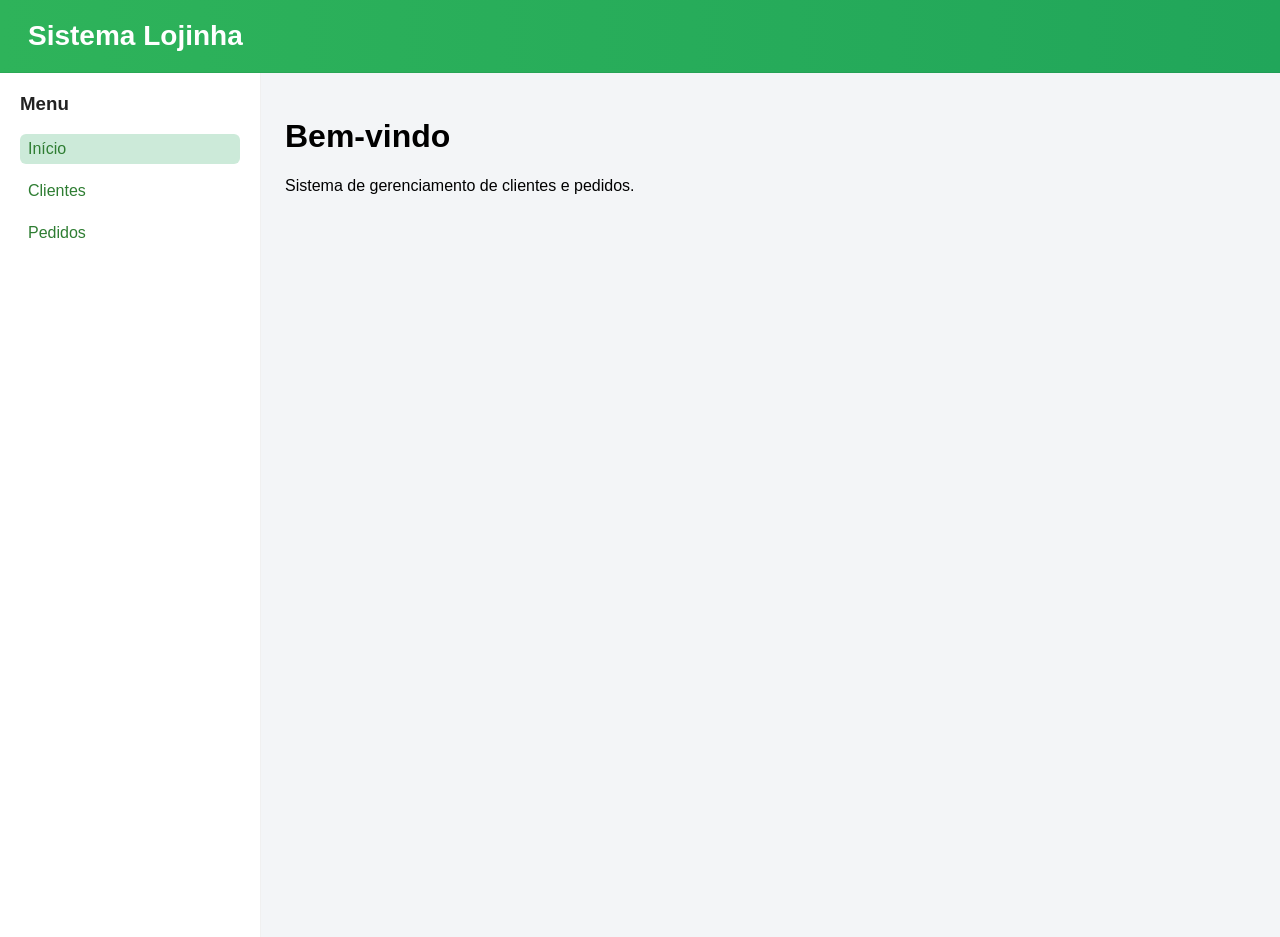
<file: wwwroot/index.html>
<!DOCTYPE html>
<html lang="pt-br">

<head>
    <meta charset="UTF-8">
    <title>Lojinha</title>
    <link rel="stylesheet" href="./css/style.css">
    <link rel="icon" type="image/x-icon" href="./assets/favicon.svg">

</head>

<body>
    <div class="header">
        Sistema Lojinha
    </div>

    <div class="layout">

        <div class="sidebar">
            <h3>Menu</h3>
            <a class="sidebar-selected" href="/">
                Início
            </a>            
            <a href="/clientes.html">
                Clientes
            </a>
            <a href="/pedidos.html">
                Pedidos
            </a>
        </div>

        <div class="content">
            <h1>Bem-vindo</h1>
            <p>
                Sistema de gerenciamento de clientes e pedidos.
            </p>
        </div>
    </div>
</body>
</html>
</file>
<file: wwwroot/css/style.css>
body {
    margin: 0;
    font-family: Inter, -apple-system, BlinkMacSystemFont, 'Segoe UI', Roboto, 'Helvetica Neue', Arial, sans-serif;
    background: #f3f5f7;
}

/* HEADER */

.header {
    background: linear-gradient(90deg,#2eb35a,#21a65a);
    color: white;
    padding: 20px 28px;
    font-size: 28px;
    font-weight: 700;
    border-bottom: 1px solid rgba(0,0,0,0.06);
}

/* LAYOUT */

.layout {
    display: flex;
}

/* MENU */

.sidebar {
    width: 220px;
    background: #fff;
    color: #222;
    min-height: calc(100vh - 76px);
    padding: 20px;
    border-right: 1px solid rgba(0,0,0,0.06);
}

.sidebar h3 {
    margin-top: 0;
}

.sidebar a {
    display: block;
    color: #2e7d32;
    text-decoration: none;
    margin-bottom: 12px;
    padding: 6px 8px;
    border-radius: 6px;
}

.sidebar a.sidebar-selected {
    background-color: #ccead9;
}

.sidebar a:hover {
    background-color: #e3f3ea;
}

/* CONTEÚDO */

.content {
    flex: 1;
    padding: 24px;
}

.container-card {
    background: #fff;
    border: 1px solid rgba(0,0,0,0.06);
    padding: 18px;
    border-radius: 10px;
    margin-bottom: 18px;
}

.hidden { display: none; }

.field-error {
    color: #b33232;
    font-size: 13px;
    margin-top: -8px;
    margin-bottom: 10px;
}

.field-success {
    color: #1f7d35;
    font-size: 13px;
    margin-top: -8px;
    margin-bottom: 10px;
}

/* TABELAS */

table {
    width: 100%;
    border-collapse: collapse;
    background: transparent;
    border-radius: 8px;
}

th {
    background: #f6f8fa;
    color: #222;
}

th,
td {
    border-bottom: 1px solid rgba(0,0,0,0.06);
    padding: 12px 10px;
}

/* FORMULÁRIOS */

input {
    width: 100%;
    padding: 10px 12px;
    margin-top: 6px;
    margin-bottom: 14px;
    border: 1px solid rgba(0,0,0,0.12);
    border-radius: 8px;
    box-sizing: border-box;
}

label {
    font-weight: bold;
}

/* BOTÕES */

button {
    background: #2eb35a;
    border: none;
    color: white;
    padding: 8px 14px;
    cursor: pointer;
    border-radius: 8px;
    font-weight: 600;
}

button:hover {
    background: #27994d;
}

.button-delete {
    background: #e05b5b;
    border: none;
}

.button-delete:hover {
    background: #992727;
}

.button-edit {
    background: #4b83d8;
    border: none;
}

.button-edit:hover {
    background: #275599;
}

.button-edit:disabled,
.button-edit.button-edit-disabled {
    background: #c2cde0;
    cursor: not-allowed;
    color: #5d6f8f;
    opacity: 0.75;
}

.button-cancel {
    background: #d0d0d0;
    border: none;
    color: #333;
}

.button-cancel:hover {
    background: #b8b8b8;
}


tr:nth-child(even) {
    background: rgba(0,0,0,0.02);
}

tr:hover {
    background: rgba(46,179,90,0.04);
}

.item-pedido {
    border: 1px solid rgba(0,0,0,0.06);
    padding: 12px;
    margin-bottom: 12px;
    background: #fff;
    border-radius: 8px;
}

.filtro-pedidos input,
.filtro-pedidos button {
    min-width: 0;
}

.filtro-grid > div { display: flex; flex-direction: column; }
.filtro-grid label { font-size: 13px; color: #333; margin-bottom: 6px; font-weight: 600; }

.item-table,
.modal-items-table {
    width: 100%;
    border-collapse: collapse;
    margin-top: 12px;
}

.item-table th,
.item-table td,
.modal-items-table th,
.modal-items-table td {
    border: 1px solid rgba(0,0,0,0.08);
    padding: 10px;
    text-align: left;
}

.item-table input {
    width: 100%;
    box-sizing: border-box;
}

.modal {
    position: fixed;
    inset: 0;
    background: rgba(0,0,0,0.35);
    display: flex;
    align-items: center;
    justify-content: center;
    padding: 20px;
    z-index: 1000;
}

.modal.hidden {
    display: none;
}

.modal-dialog {
    background: white;
    width: min(760px, 100%);
    max-height: 90vh;
    overflow-y: auto;
    border-radius: 14px;
    padding: 24px;
    position: relative;
    box-shadow: 0 16px 40px rgba(0,0,0,0.12);
}

.modal-close {
    position: absolute;
    top: 14px;
    right: 14px;
    border: none;
    background: transparent;
    font-size: 28px;
    cursor: pointer;
    color: #444;
}

.modal-items-wrapper {
    overflow-x: auto;
}

.button-view {
    background: #6a7dff;
    border: none;
    color: white;
}

.button-view:hover {
    background: #4b61f0;
}

.button-secundario {
    background: #999;
    border: none;
    color: white;
}

.button-secundario:hover {
    background: #777;
}

/* Loading overlay */
.loading-overlay {
    position: fixed;
    inset: 0;
    background: rgba(0,0,0,0.35);
    display: flex;
    align-items: center;
    justify-content: center;
    z-index: 2000;
}

.spinner {
    width: 56px;
    height: 56px;
    border-radius: 50%;
    border: 6px solid rgba(255,255,255,0.2);
    border-top-color: #ffffff;
    animation: spin 1s linear infinite;
    box-shadow: 0 4px 12px rgba(0,0,0,0.2);
}

@keyframes spin {
    to { transform: rotate(360deg); }
}

.loading-overlay.hidden {
    display: none;
}
</file>
